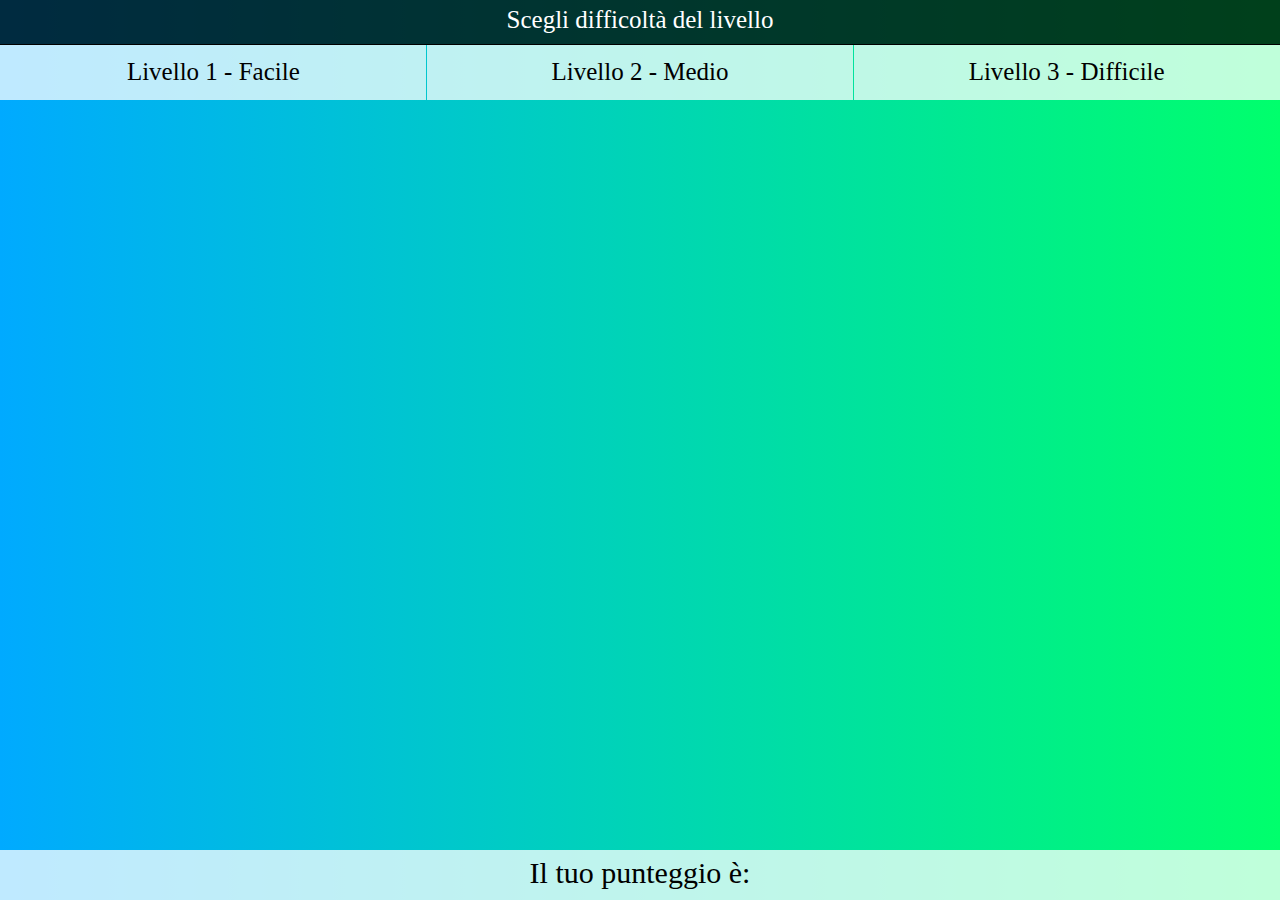
<file: prova grafica/index.html>
<!DOCTYPE html>
<html lang="en" dir="ltr">
  <head>
    <meta charset="utf-8">
    <link rel="stylesheet" href="style.css">
    <title>Campo Minato</title>
  </head>
  <body>
    <div class="container1">
      <section id="scegliLivello">
        <div class="scegliLivello">Scegli difficoltà del livello</div>
      </section>
      <section id="boxLevel">
        <a class="boxLevel" id="livello0">Livello 1 - Facile</a>
        <a class="boxLevel" id="livello1">Livello 2 - Medio</a>
        <a class="boxLevel" id="livello2">Livello 3 - Difficile</a>
      </section>
    </div>
    <div id="contenitoreUl">
      <ul id="container">

      </ul>
    </div>
    <div id="punteggio">
      Il tuo punteggio è:
    </div>

    <div id="popUp">
      <div class="text">
        Hai perso!!! Complimenti sei un fallito.
      </div>
      <div class="mini-text">
       *  Per ricominciare scegli un livello *
      </div>
    </div>
    <script src="main.js" type="text/javascript"></script>
  </body>
</html>
</file>
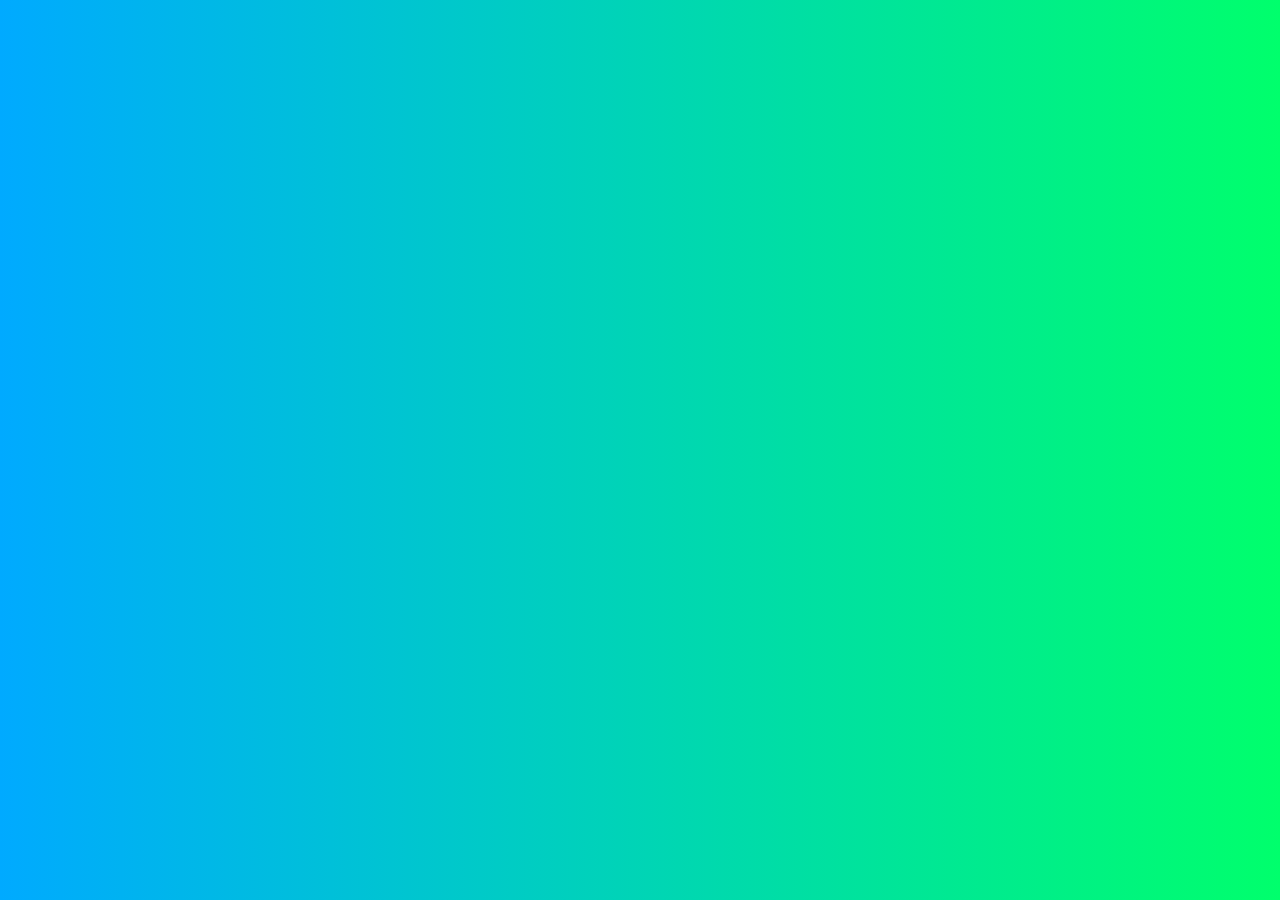
<file: prova grafica/scegliLivello.html>
<!DOCTYPE html>
<html lang="en" dir="ltr">
  <head>
    <meta charset="utf-8">
    <link rel="stylesheet" href="style.css">
    <title>Campo Minato</title>
  </head>
  <body>
    

      <script src="main.js" type="text/javascript">

      </script>
    </div>
  </body>
</html>
</file>
<file: prova grafica/style.css>
* {
  box-sizing: border-box;
  padding: 0;
  margin: 0;
}
body{
  position: relative;
  width: 100vw;
  height: 100vh;
  background: linear-gradient(to right, #00AAFF, #00FF6C);
}
#contenitoreUl {
  width: 60%;
  position: absolute;
  top: 55%;
  left: 50%;
  transform: translate(-50%, -50%);
  display:flex;
  flex-wrap: wrap;
}
li {
  list-style: none;
}
.container1 {
  width: 100%;
  height: 100px;
  position: absolute;
  margin: auto;
}
#scegliLivello{
  height: 45%;
  width: 100%;
  text-align: center;
  border-bottom: 1px solid black;
  background-color: rgba(0, 0, 0, .75);
}
.scegliLivello {
  font-size: 25px;
  color: white;
  padding-top: 0.5%;
}
#boxLevel {
  height: 55%;
  width: 100%;
  display: flex;
  justify-content: space-around;
}
.boxLevel{
  width: 33.3%;
  text-align: center;
  font-size: 25px;
  background-color: rgba(255, 255, 255, .75);
  padding-top: 1%;
}
.boxLevel:hover,.box:hover{
  border: 1px solid black;
  background-color: rgba(255, 255, 255, .9);
}
a {
  text-decoration: none;
  color: black;
}
.box {
  width: 10%;
  height: 40px;
  background-color: rgba(255, 255, 255, .75);
  text-align: center;
  padding-top: 1.3%;
}
#punteggio {
  width: 100%;
  height: 50px;
  background-color: rgba(255, 255, 255, .75);
  position: absolute;
  bottom: 0;
  text-align: center;
  font-size: 30px;
  padding-top: 0.5%;
}
#popUp {
  position: absolute;
  width: 45%;
  height: 30%;
  top: 50%;
  left: 50%;
  transform: translate(-50%, -50%);
  color: white;
  background-color: rgba(0, 0, 0, .85);
  text-align: center;
  font-size: 30px;
  display: none;
}
.text{
  padding-top: 12%;
}
.mini-text{
  font-size: 17px;
  padding-top: 7%;
}
</file>
